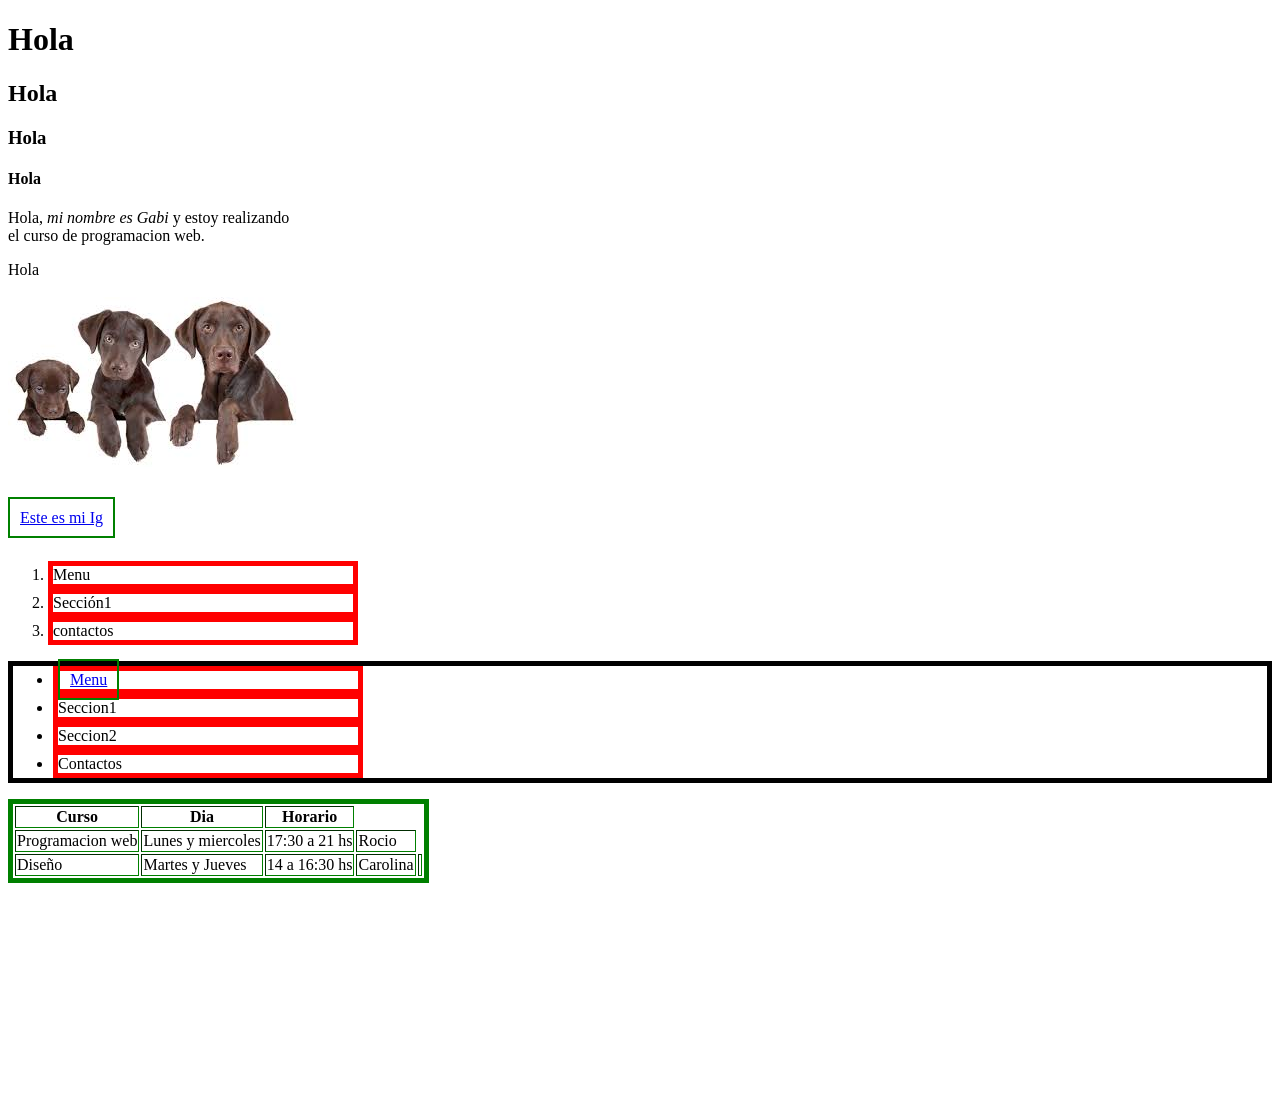
<file: htdocs/Index.html>
<!DOCTYPE html>
<html>

<head>
	<style>
	ul{
	   border:5px solid black;
	}

    li{
       border:5px solid red;
       width:300px;
    }

    a{
    	padding:10px;
    	border:2px solid green;
    	text-align:center;

    }

    table{
    	border:5px solid green;
    }
</style>

</head>

<body id="pagina1">


<h1>Hola<h1>
<h2>Hola<h2>
<h3>Hola</h3>
<h4>Hola</h4>

<p>Hola, <em>mi nombre es Gabi</em>  y estoy realizando <br>el curso de programacion web.</p>

<div>Hola</div>
<br>

<img src="Imagenes/perro.jpg" alt="perro">
<br><br><br>
<a href="#pagina1" target="_blank">Este es mi Ig</a>
<br><br>

<ol>
	<li>Menu</li>
	<li>Sección1</li>
	<li>contactos</li>
</ol>

<ul>
	<li><a href="https://intagram.com/">Menu</a></li>
	<li>Seccion1</li>
	<li>Seccion2</li>
	<li>Contactos</li>
</ul>

<table border=1 class="tabla">
	<tr>
		<th>Curso</th>
		<th>Dia</th>
		<th>Horario</th>
	</tr>
    <tr>
    	<td>Programacion web</td>
    	<td>Lunes y miercoles</td>
    	<td>17:30 a 21 hs</td>
    	<td>Rocio</td>
    	
    </tr>

    <tr>
    	<td>Diseño</td>
    	<td>Martes y Jueves</td>
    	<td>14 a 16:30 hs</td>
    	<td>Carolina<td/
    </tr>

</table>

<iframe width="250" height="200" src="https://www.youtube.com/embed/ELSm-G201Ls?si=EnrS1BpjtGxeLPVq" title="YouTube video player" frameborder="0" allow="accelerometer; autoplay; clipboard-write; encrypted-media; gyroscope; picture-in-picture; web-share" referrerpolicy="strict-origin-when-cross-origin" allowfullscreen></iframe>


<footer>

<!--Guardar por el momento el formulario aca-->

</footer>
</body>
</html>
</file>
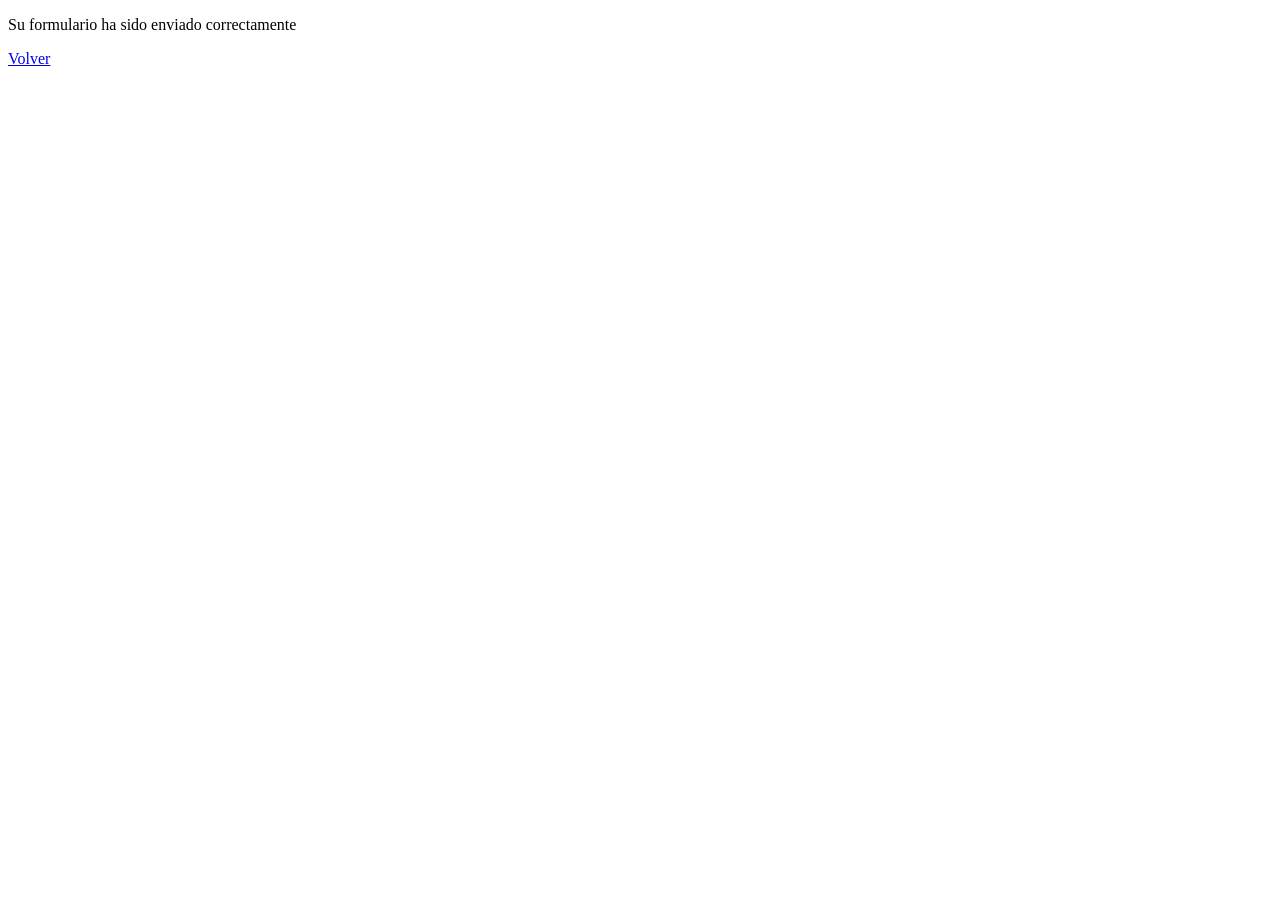
<file: formularioenviado.html>
<!DOCTYPE html>
<html lang="en">
<head>
    <meta charset="UTF-8">
    <meta name="viewport" content="width=device-width, initial-scale=1.0">
    <title>Document</title>
</head>
<body>
    
<p>Su formulario ha sido enviado correctamente</p>
<a href="indextrabajofinal.html">Volver</a>

</body>
</html>
</file>
